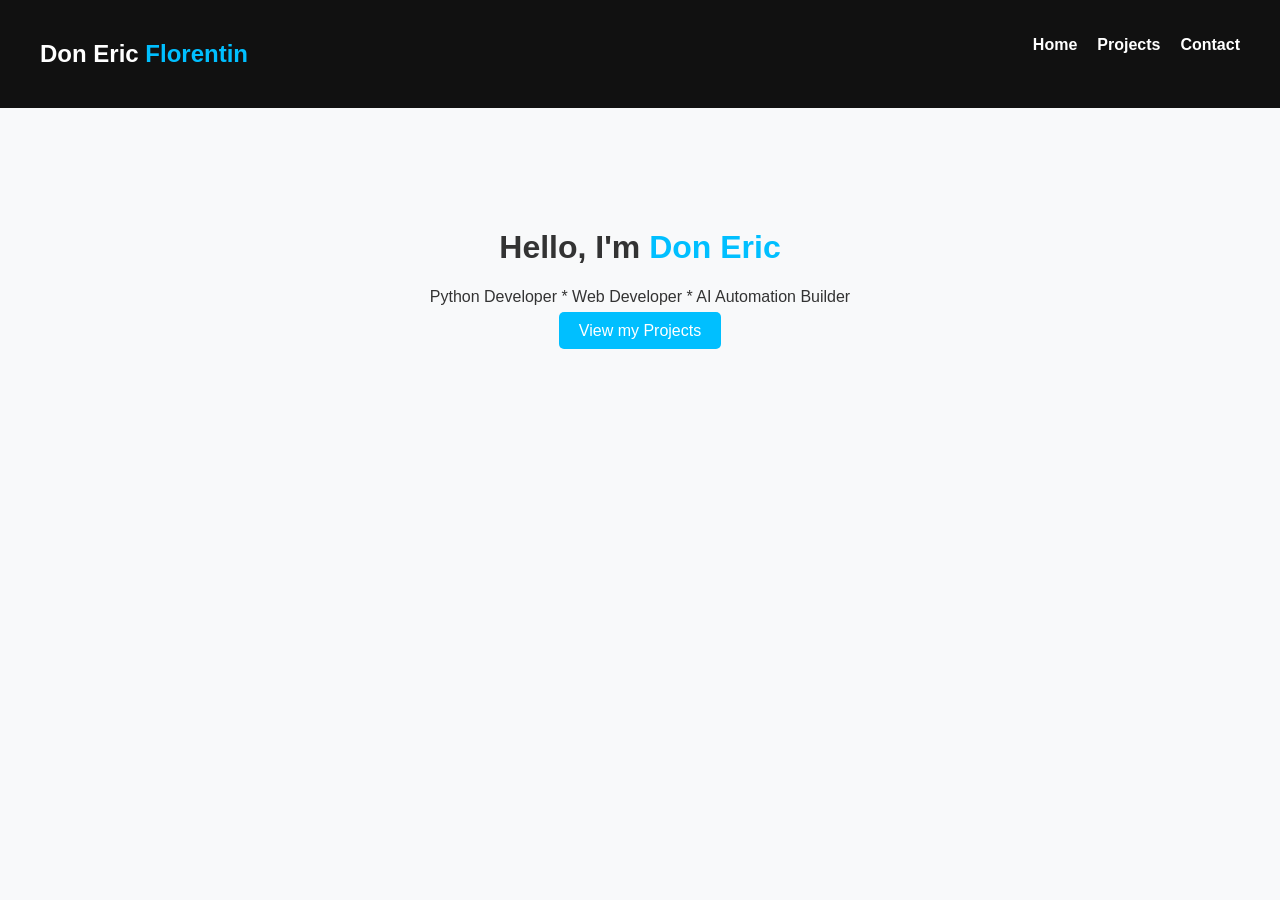
<file: index.html>
<!DOCTYPE html>
<html lang="en">
    <head>
        <meta charset="UTF-8">
        <title>My Portfolio | Don Eric Florentin</title>
        <link rel="stylesheet" href="style.css">
    </head>
    <body>
        <nav>
            <h2 class="logo">Don Eric<span> Florentin</span></h2>
            <ul>
                <li><a href="index.html">Home</a></li>
                <li><a href="projects.html">Projects</a></li>
                <li><a href="contact.html">Contact</a></li>
            </ul>
        </nav>
        <header class="hero">
            <h1>Hello, I'm <span>Don Eric</span></h1>
            <p>Python Developer * Web Developer * AI Automation Builder</p>
            <a href="projects.html" class="btn">View my Projects</a>
        </header>

    </body>
    </html>
</file>
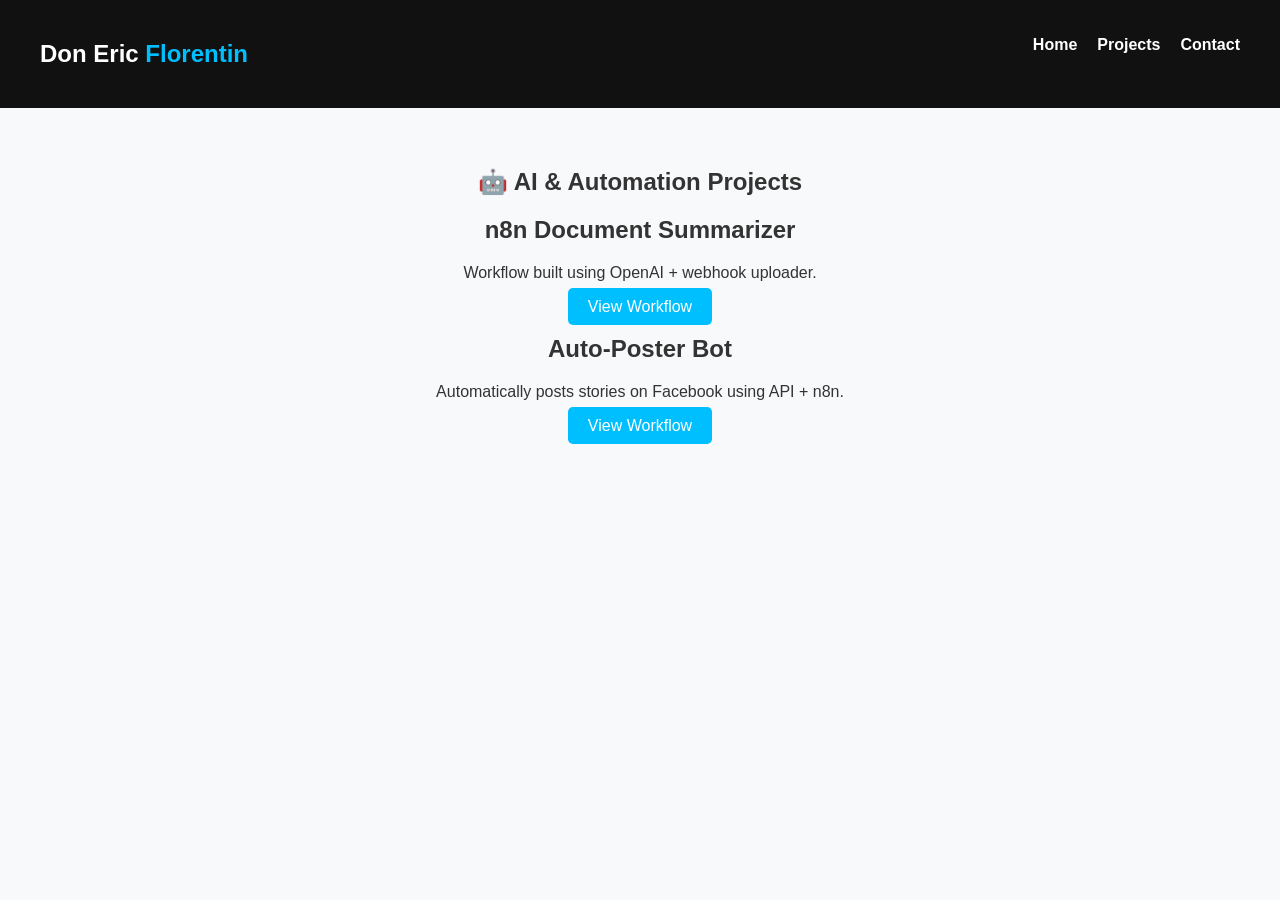
<file: automation.html>
<!DOCTYPE html>
<html lang="en">
<head>
    <meta charset="UTF-8">
    <title>AI Automation | Don Eric Florentin</title>
    <link rel="stylesheet" href="style.css">
</head>
<body>

<nav>
    <h2 class="logo">Don Eric<span> Florentin</span></h2>
    <ul>
        <li><a href="index.html">Home</a></li>
        <li><a href="projects.html">Projects</a></li>
        <li><a href="contact.html">Contact</a></li>
    </ul>
</nav>

<section class="projects">
    <h1>🤖 AI & Automation Projects</h1>

    <div class="project-list">

        <div class="project-item">
            <h2>n8n Document Summarizer</h2>
            <p>Workflow built using OpenAI + webhook uploader.</p>
            <a href="#" class="btn">View Workflow</a>
        </div>

        <div class="project-item">
            <h2>Auto-Poster Bot</h2>
            <p>Automatically posts stories on Facebook using API + n8n.</p>
            <a href="#" class="btn">View Workflow</a>
        </div>

    </div>

</section>

</body>
</html>
</file>
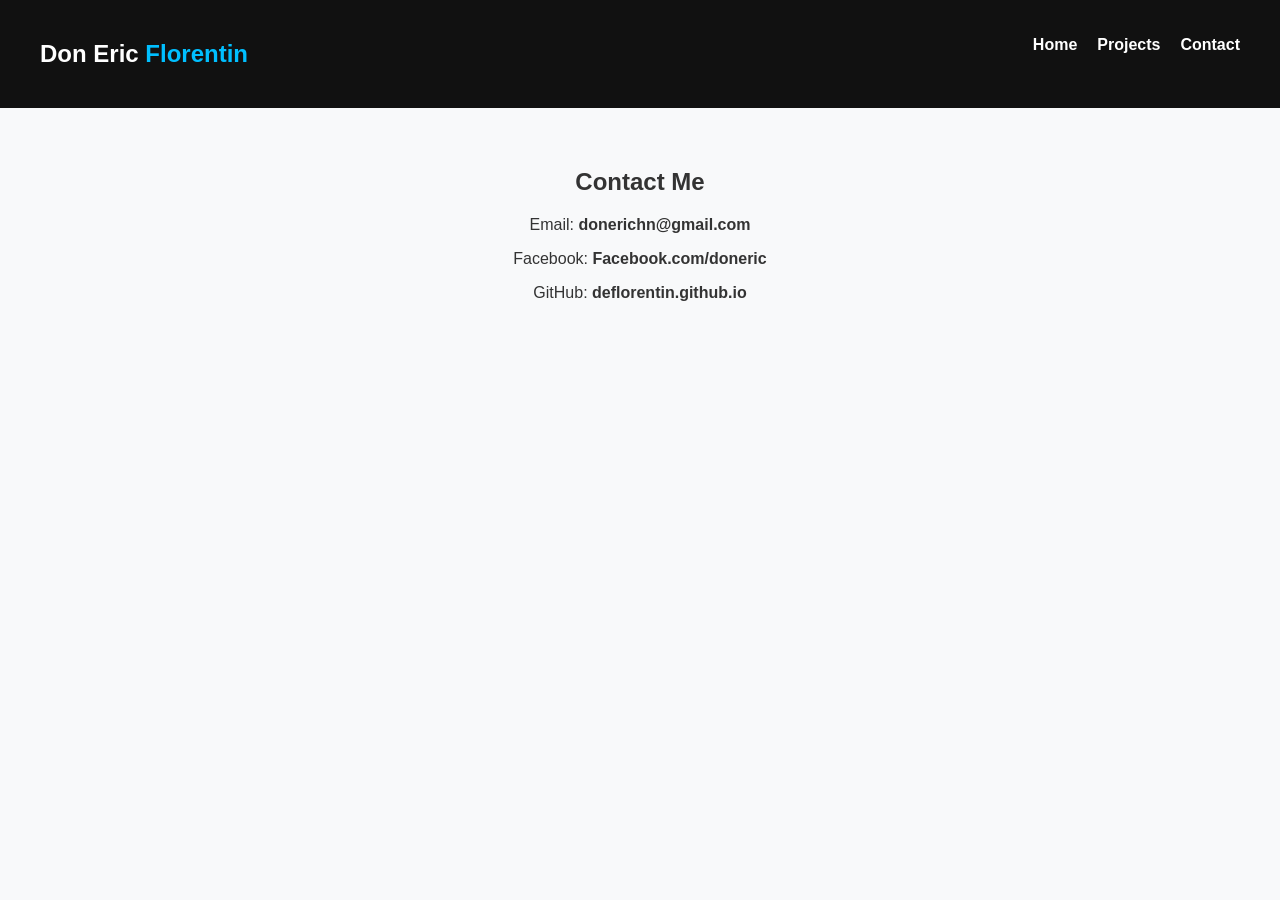
<file: contact.html>
<!DOCTYPE html>
<html lang="en">
<head>
    <meta charset="UTF-8">
    <title>Contact | Don Eric Florentin</title>
    <link rel="stylesheet" href="style.css">
</head>
<body>

<nav>
    <h2 class="logo">Don Eric<span> Florentin</span></h2>
    <ul>
        <li><a href="index.html">Home</a></li>
        <li><a href="projects.html">Projects</a></li>
        <li><a href="contact.html" class="active">Contact</a></li>
    </ul>
</nav>

<section class="projects">
    <div class="project-list">
        <div class="project-item">
            <h1>Contact Me</h1>
            <p>Email: <strong>donerichn@gmail.com</strong></p>
            <p>Facebook: <strong>Facebook.com/doneric</strong></p>
            <p>GitHub: <strong>deflorentin.github.io</strong></p>
        </div>
    </div>
</section>

</body>
</html>
</file>
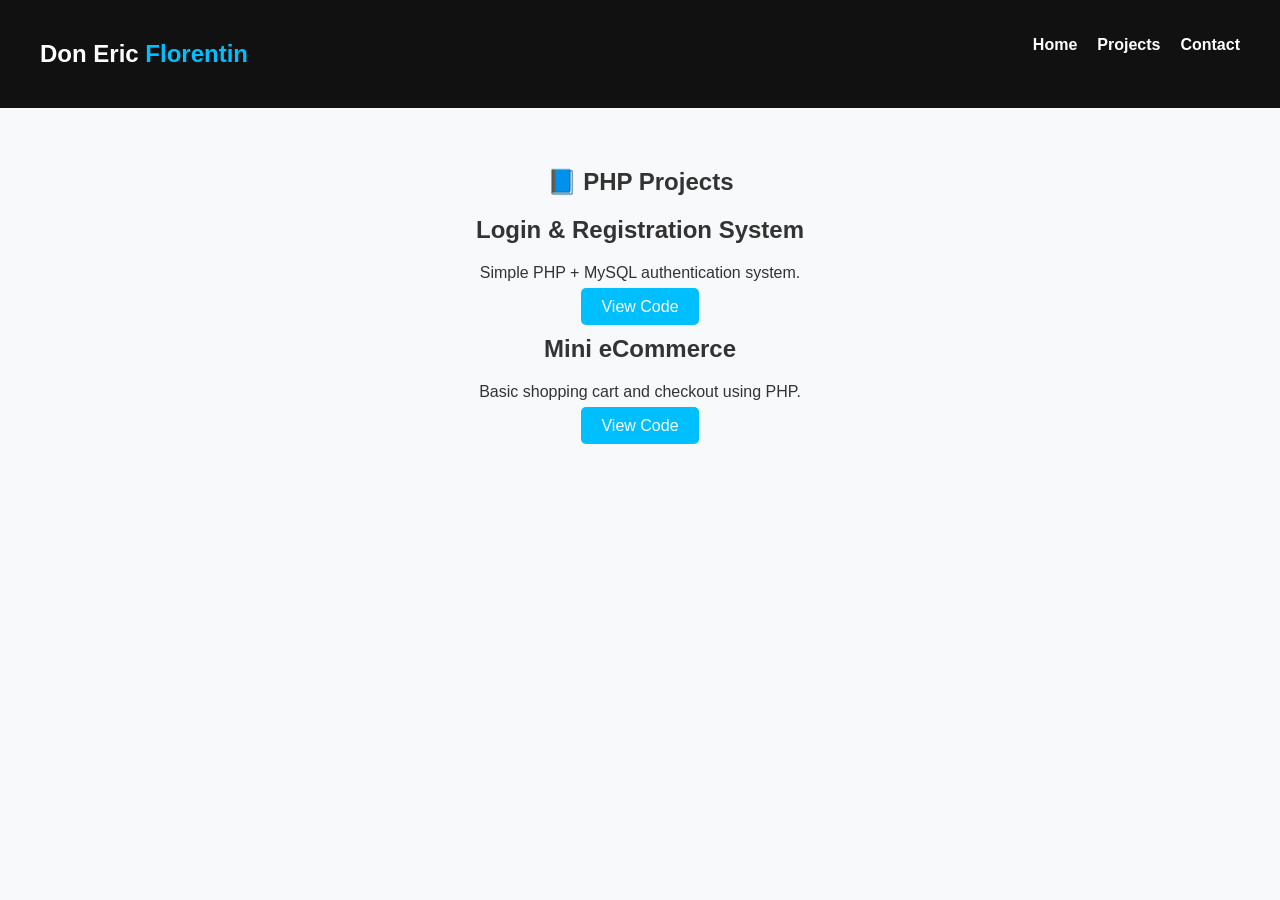
<file: php.html>
<!DOCTYPE html>
<html lang="en">
<head>
    <meta charset="UTF-8">
    <title>PHP Projects | Don Eric Florentin</title>
    <link rel="stylesheet" href="style.css">
</head>
<body>

<nav>
    <h2 class="logo">Don Eric<span> Florentin</span></h2>
    <ul>
        <li><a href="index.html">Home</a></li>
        <li><a href="projects.html">Projects</a></li>
        <li><a href="contact.html">Contact</a></li>
    </ul>
</nav>

<section class="projects">
    <h1>📘 PHP Projects</h1>

    <div class="project-list">
        <div class="project-item">
            <h2>Login & Registration System</h2>
            <p>Simple PHP + MySQL authentication system.</p>
            <a href="#" class="btn">View Code</a>
        </div>

        <div class="project-item">
            <h2>Mini eCommerce</h2>
            <p>Basic shopping cart and checkout using PHP.</p>
            <a href="#" class="btn">View Code</a>
        </div>
    </div>

</section>

</body>
</html>
</file>
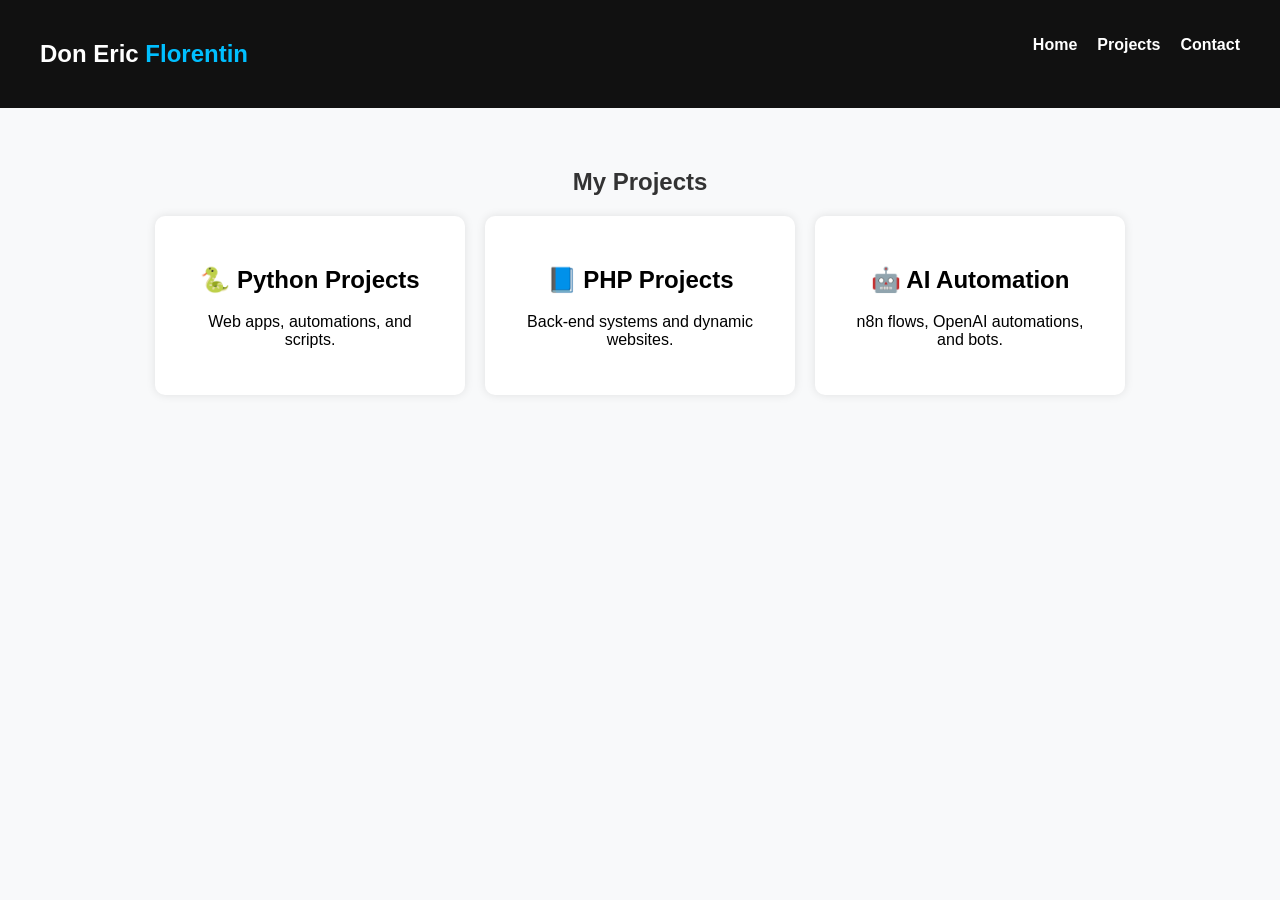
<file: projects.html>
<!DOCTYPE html>
<html lang="en">
<head>
    <meta charset="UTF-8">
    <title>Projects | Don Eric Florentin</title>
    <link rel="stylesheet" href="style.css">
</head>
<body>
    <nav>
    <h2 class="logo">Don Eric<span> Florentin</span></h2>
    <ul>
        <li><a href="index.html">Home</a></li>
        <li><a href="projects.html" class="active">Projects</a></li>
        <li><a href="contact.html">Contact</a></li>
    </ul>
</nav>

<section class="projects">
    <h1>My Projects</h1>

    <div class="project-grid">

        <a href="python.html" class="card">
            <h2>🐍 Python Projects</h2>
            <p>Web apps, automations, and scripts.</p>
        </a>

        <a href="php.html" class="card">
            <h2>📘 PHP Projects</h2>
            <p>Back-end systems and dynamic websites.</p>
        </a>

        <a href="automation.html" class="card">
            <h2>🤖 AI Automation</h2>
            <p>n8n flows, OpenAI automations, and bots.</p>
        </a>

    </div>

</section>
</body>
</html>
</file>
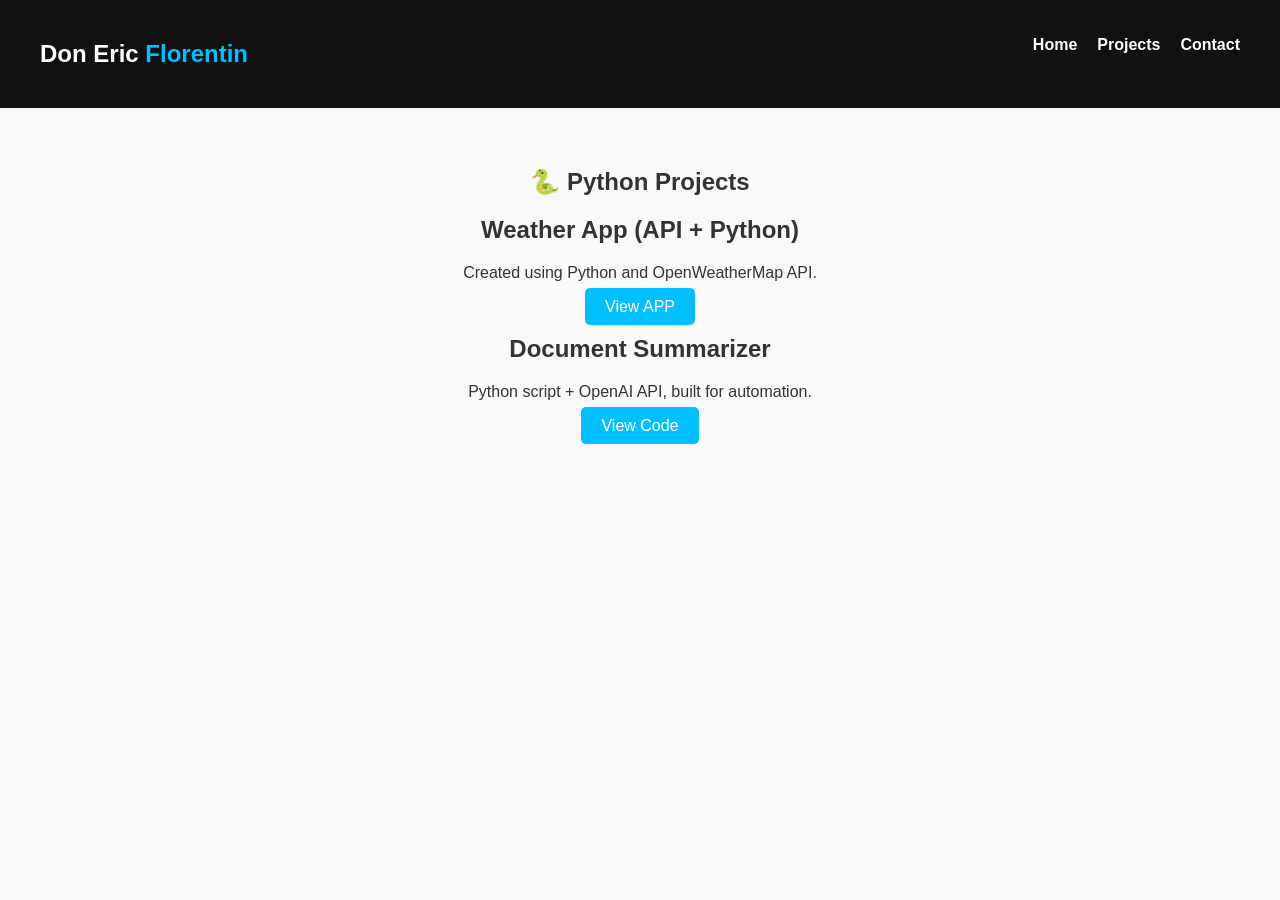
<file: python.html>
<!DOCTYPE html>
<html lang="en">
<head>
    <meta charset="UTF-8">
    <title>Python Projects | Don Eric Florentin</title>
    <link rel="stylesheet" href="style.css">
</head>
<body>

<nav>
    <h2 class="logo">Don Eric<span> Florentin</span></h2>
    <ul>
        <li><a href="index.html">Home</a></li>
        <li><a href="projects.html">Projects</a></li>
        <li><a href="contact.html">Contact</a></li>
    </ul>
</nav>

<section class="projects">
    <h1>🐍 Python Projects</h1>

    <div class="project-list">
        <div class="project-item">
            <h2>Weather App (API + Python)</h2>
            <p>Created using Python and OpenWeatherMap API.</p>
            <a href="weatherapp.html" class="btn">View APP</a>
        </div>

        <div class="project-item">
            <h2>Document Summarizer</h2>
            <p>Python script + OpenAI API, built for automation.</p>
            <a href="#" class="btn">View Code</a>
        </div>
    </div>
</section>

</body>
</html>
</file>
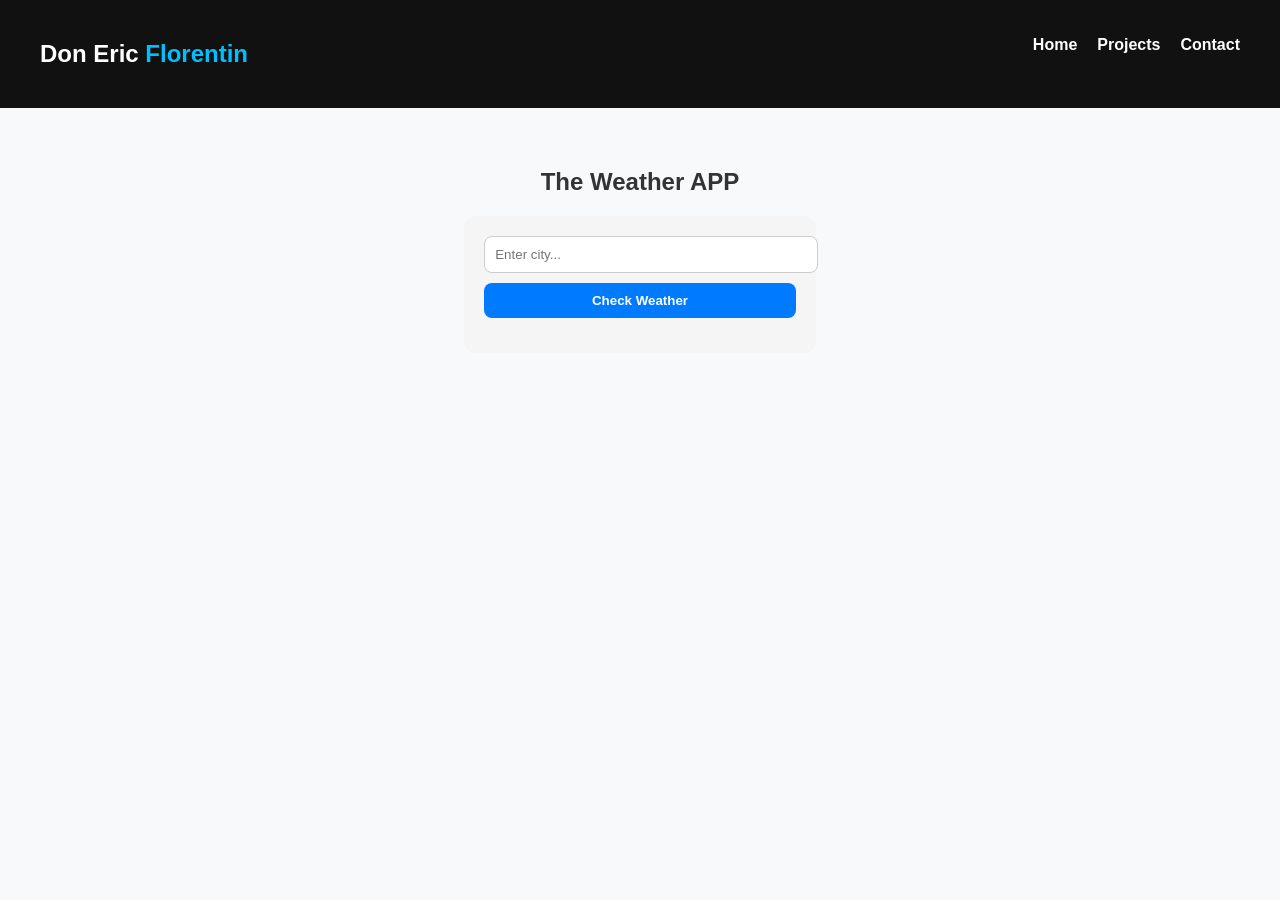
<file: weatherapp.html>
<!DOCTYPE html>
<html lang="en">
<head>
    <meta charset="UTF-8">
    <title>Python Projects | Don Eric Florentin</title>
    <link rel="stylesheet" href="style.css">
</head>
<body>

<nav>
    <h2 class="logo">Don Eric<span> Florentin</span></h2>
    <ul>
        <li><a href="index.html">Home</a></li>
        <li><a href="projects.html">Projects</a></li>
        <li><a href="contact.html">Contact</a></li>
    </ul>
</nav>

<section class="projects">
<h1>The Weather APP</h1>
<div class="project-grid">
    <div id="weather-app" style="max-width:350px;padding:20px;border-radius:12px;background:#f5f5f5;font-family:Arial;">

    <input id="city-input" 
            type="text" 
            placeholder="Enter city..."
            style="width:100%;padding:10px;border-radius:8px;border:1px solid #ccc;margin-bottom:10px;">

    <button onclick="getWeather()" 
            style="width:100%;padding:10px;border:none;border-radius:8px;background:#007bff;color:white;font-weight:bold;">
        Check Weather
    </button>

    <div id="result" style="margin-top:15px;"></div>
    </div>

    <script>
    const API_KEY = "8d79169849fd362c941b4a5686ea40f8"; // Replace with your actual key

    async function getWeather() {
        const city = document.getElementById("city-input").value;
        const result = document.getElementById("result");

        if (!city) {
        result.innerHTML = "<p>Please enter a city.</p>";
        return;
        }

        result.innerHTML = "<p>Loading...</p>";

        try {
        const response = await fetch(
            `https://api.openweathermap.org/data/2.5/weather?q=${city}&appid=${API_KEY}&units=metric`
        );

        const data = await response.json();

        if (data.cod !== 200) {
            result.innerHTML = "<p>City not found.</p>";
            return;
        }

        const weather = data.weather[0].description;
        const temp = data.main.temp;
        const feels = data.main.feels_like;
        const humidity = data.main.humidity;
        const wind = data.wind.speed;

        result.innerHTML = `
            <div style="background:white;padding:15px;border-radius:10px;box-shadow:0 3px 6px rgba(0,0,0,0.1);">
            <h4 style="margin:0 0 10px 0;">📍 ${city.toUpperCase()}</h4>
            <p><strong>🌡️ Temperature:</strong> ${temp}°C</p>
            <p><strong>🤔 Feels Like:</strong> ${feels}°C</p>
            <p><strong>☁️ Condition:</strong> ${weather}</p>
            <p><strong>💧 Humidity:</strong> ${humidity}%</p>
            <p><strong>💨 Wind Speed:</strong> ${wind} m/s</p>
            </div>
        `;
        } catch (error) {
        result.innerHTML = "<p>Error retrieving weather data.</p>";
        }
    }
    </script>
</div>
</section>

</body>
</html>
</file>
<file: style.css>
body {
    font-family: Arial, san-serif;
    margin: 0;
    background: #f8f9fa;
    color: #333;
}

nav {
    display: flex;
    justify-content: space-between;
    padding: 20px 40px;
    background: #111;
    color: white;
}

nav .logo span {
    color: #00bfff;
}

nav ul {
    list-style: none;
    display: flex;
    gap: 20px;
}

nav ul li a {
    color: white;
    text-decoration: none;
    font-weight: bold;
}

.hero {
    text-align: center;
    padding: 100px 20px;
}

.hero h1 span {
    color: #00bfff;
}

.btn {
    padding:10px 20px;
    background: #00bfff;
    color: white;
    text-decoration: none;
    border-radius: 5px;
}

.projects {
    padding: 40px;
    text-align: center;
}

.project-grid {
    display: flex;
    justify-content: center;
    gap: 20px;
}

.card {
    background: white;
    padding: 30px;
    border-radius: 10px;
    width: 250px;
    text-decoration: none;
    color: black;
    box-shadow: 0 0 10px rgba(0,0,0,0.1);
}

project-list {
    max-width: 800px;
    margin: auto;
    text-align: left;
}

project-item {
    background: white;
    padding: 20px;
    margin-bottom: 20px;
    border-radius: 10px;
    box-shadow: 0 0 10px rgba(0,0,0.05);
}
</file>
